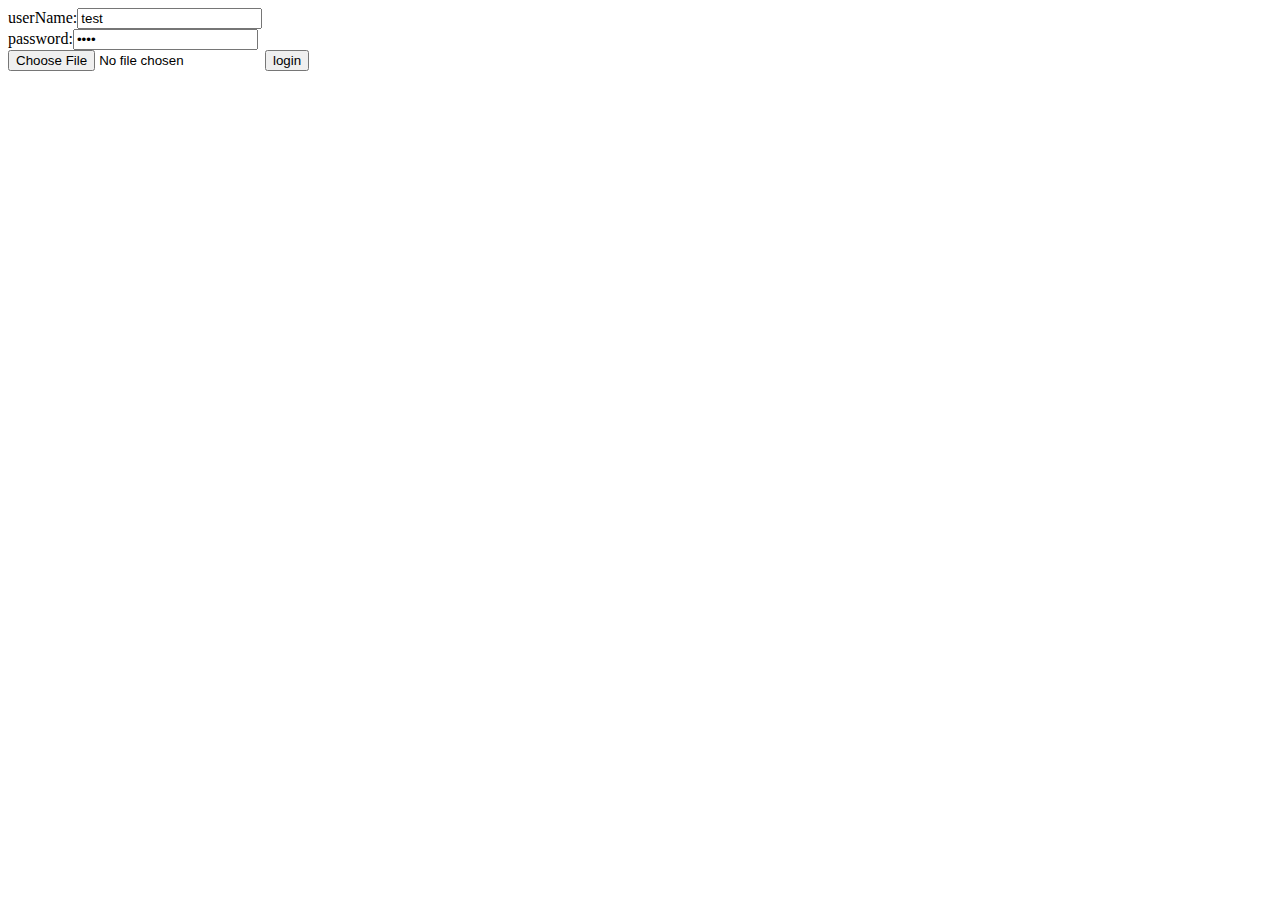
<file: templates/login.html>
<!DOCTYPE html>
<html lang="en">
<head>
    <meta charset="UTF-8">
    <title>login page</title>
</head>
<body>
    <form action="login" method="post" enctype="multipart/form-data">
        userName:<input type="text" name="username" value="test" /><br />
        password:<input type="password" name="password" value="test" />     <br />
        <input type="file" name="myfile" />
        <input type="submit" value="login"/>
    </form>
</body>
</html>
</file>
